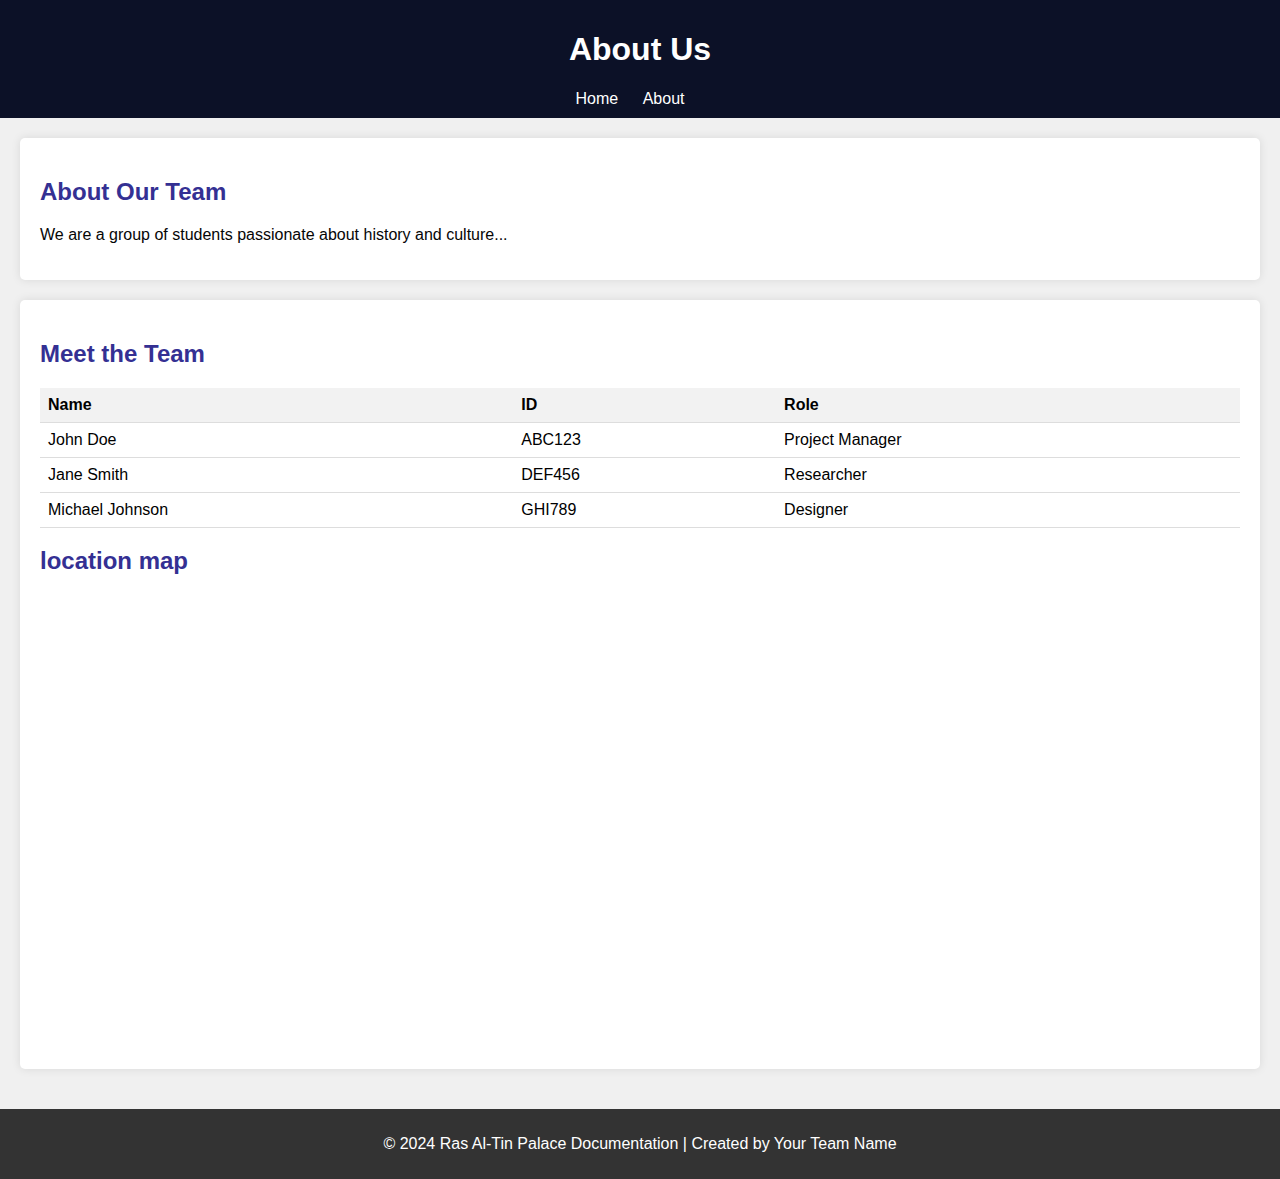
<file: about.html>
<!DOCTYPE html>
<html lang="en">
<head>
    <meta charset="UTF-8">
    <meta name="viewport" content="width=device-width, initial-scale=1.0">
    <title>About Us</title>
    <link rel="stylesheet" href="style.css">
</head>
<body>
    <header>
        <h1>About Us</h1>
        <nav>
            <ul>
                <li><a href="index.html">Home</a></li>
                <li><a href="about.html">About</a></li>
            </ul>
        </nav>
    </header>
    <main>
        <section>
            <h2>About Our Team</h2>
            <p>We are a group of students passionate about history and culture...</p>
        </section>
        <section>
            <h2>Meet the Team</h2>
            <table id="team-table">
                <tr>
                    <th>Name</th>
                    <th>ID</th>
                    <th>Role</th>
                </tr>
                <tr>
                    <td>John Doe</td>
                    <td>ABC123</td>
                    <td>Project Manager</td>
                </tr>
                <tr>
                    <td>Jane Smith</td>
                    <td>DEF456</td>
                    <td>Researcher</td>
                </tr>
                <tr>
                    <td>Michael Johnson</td>
                    <td>GHI789</td>
                    <td>Designer</td>
                </tr>
                <!-- Add more team members as necessary -->
            </table>
            <div class="container">
                <h2> location map</h2>
                <iframe src="https://www.google.com/maps/embed?pb=!1m18!1m12!1m3!1d54600.42331162224!2d29.922798773649156!3d31.2061408492913!2m3!1f0!2f0!3f0!3m2!1i1024!2i768!4f13.1!3m3!1m2!1s0x14f5c3fd55e6fdc3%3A0xdc954420d1ddd6b0!2z2LHYp9izINin2YTYqtmK2YbYjCDYp9mE2LPZitin2YTYqSDYtNix2YLYjCDYp9mE2KzZhdix2YPYjCDZhdit2KfZgdi42Kkg2KfZhNil2LPZg9mG2K_YsdmK2KkgNTMyMTM3MA!5e0!3m2!1sar!2seg!4v1710783283742!5m2!1sar!2seg" width="600" height="450" style="border:0;" allowfullscreen="" loading="lazy" referrerpolicy="no-referrer-when-downgrade"></iframe>
            </div>
        </section>
    </main>
   
    <footer>
        <p>&copy; 2024 Ras Al-Tin Palace Documentation | Created by Your Team Name</p>
    </footer>
    <script>
        // JavaScript code to highlight team member's row when hovered over
        var teamRows = document.querySelectorAll("#team-table tr");

        for (var i = 0; i < teamRows.length; i++) {
            teamRows[i].addEventListener("mouseover", function() {
                this.style.backgroundColor = "#f0f0f0"; // Change background color on hover
            });

            teamRows[i].addEventListener("mouseout", function() {
                this.style.backgroundColor = ""; // Reset background color on mouseout
            });
        }
    </script>
   
</body>
</html>
</file>
<file: style.css>
/* CSS styles for enhancing visual aesthetics */

/* General styling */
body {
    
        background-image: url('C:\Users\sarae\Downloads\gettyimages-542404915-612x612.jpg');
        background-size: cover;
        background-position: center;
         /* Adjust the blur intensity as needed */
    
    
    font-family: Arial, sans-serif;
    background-color: #f0f0f0;
    margin: 0;
    padding: 0;
}
body {
    font-family: Arial, sans-serif;
    background-color: #f0f0f0;
    margin: 0;
    padding: 0;
}


section h2 {
    color: #343093; /* Color for section headings */
}

section p {
    font-family: Arial, sans-serif; /* Change font family */
    color: #060606; /* Change color of paragraph text */
}

header {
    background-color: #333;
    color: #fff;
    padding: 10px 0;
    text-align: center;
}

nav ul {
    list-style-type: none;
    padding: 0;
    margin: 0;
}

nav ul li {
    display: inline;
    margin-right: 20px;
}

nav ul li a {
    color: #fff;
    text-decoration: none;
}

main {
    padding: 20px;
}

section {
    padding: 20px;
    background-color: #fff;
    margin-bottom: 20px;
    border-radius: 5px;
    box-shadow: 0 0 10px rgba(0, 0, 0, 0.1);
}

footer {
    background-color: #333;
    color: #fff;
    padding: 10px 0;
    text-align: center;
}

/* Table styling */
table {
    width: 100%;
    border-collapse: collapse;
}

th, td {
    padding: 8px;
    text-align: left;
    border-bottom: 1px solid #ddd;
}

th {
    background-color: #f2f2f2;
}
header {
    background-color: #0c1127;
    color: #fff;
    padding: 10px 0;
    text-align: center;
}

nav ul {
    list-style-type: none;
    padding: 0;
    margin: 0;
}

nav ul li {
    display: inline;
    margin-right: 20px;
}

nav ul li a {
    color: #fff;
    text-decoration: none;
}

main {
    padding: 20px;
}

section {
    padding: 20px;
    background-color: #fff;
    margin-bottom: 20px;
    border-radius: 5px;
    box-shadow: 0 0 10px rgba(0, 0, 0, 0.1);
}

footer {
    background-color: #333;
    color: #fff;
    padding: 10px 0;
    text-align: center;
}
</file>
